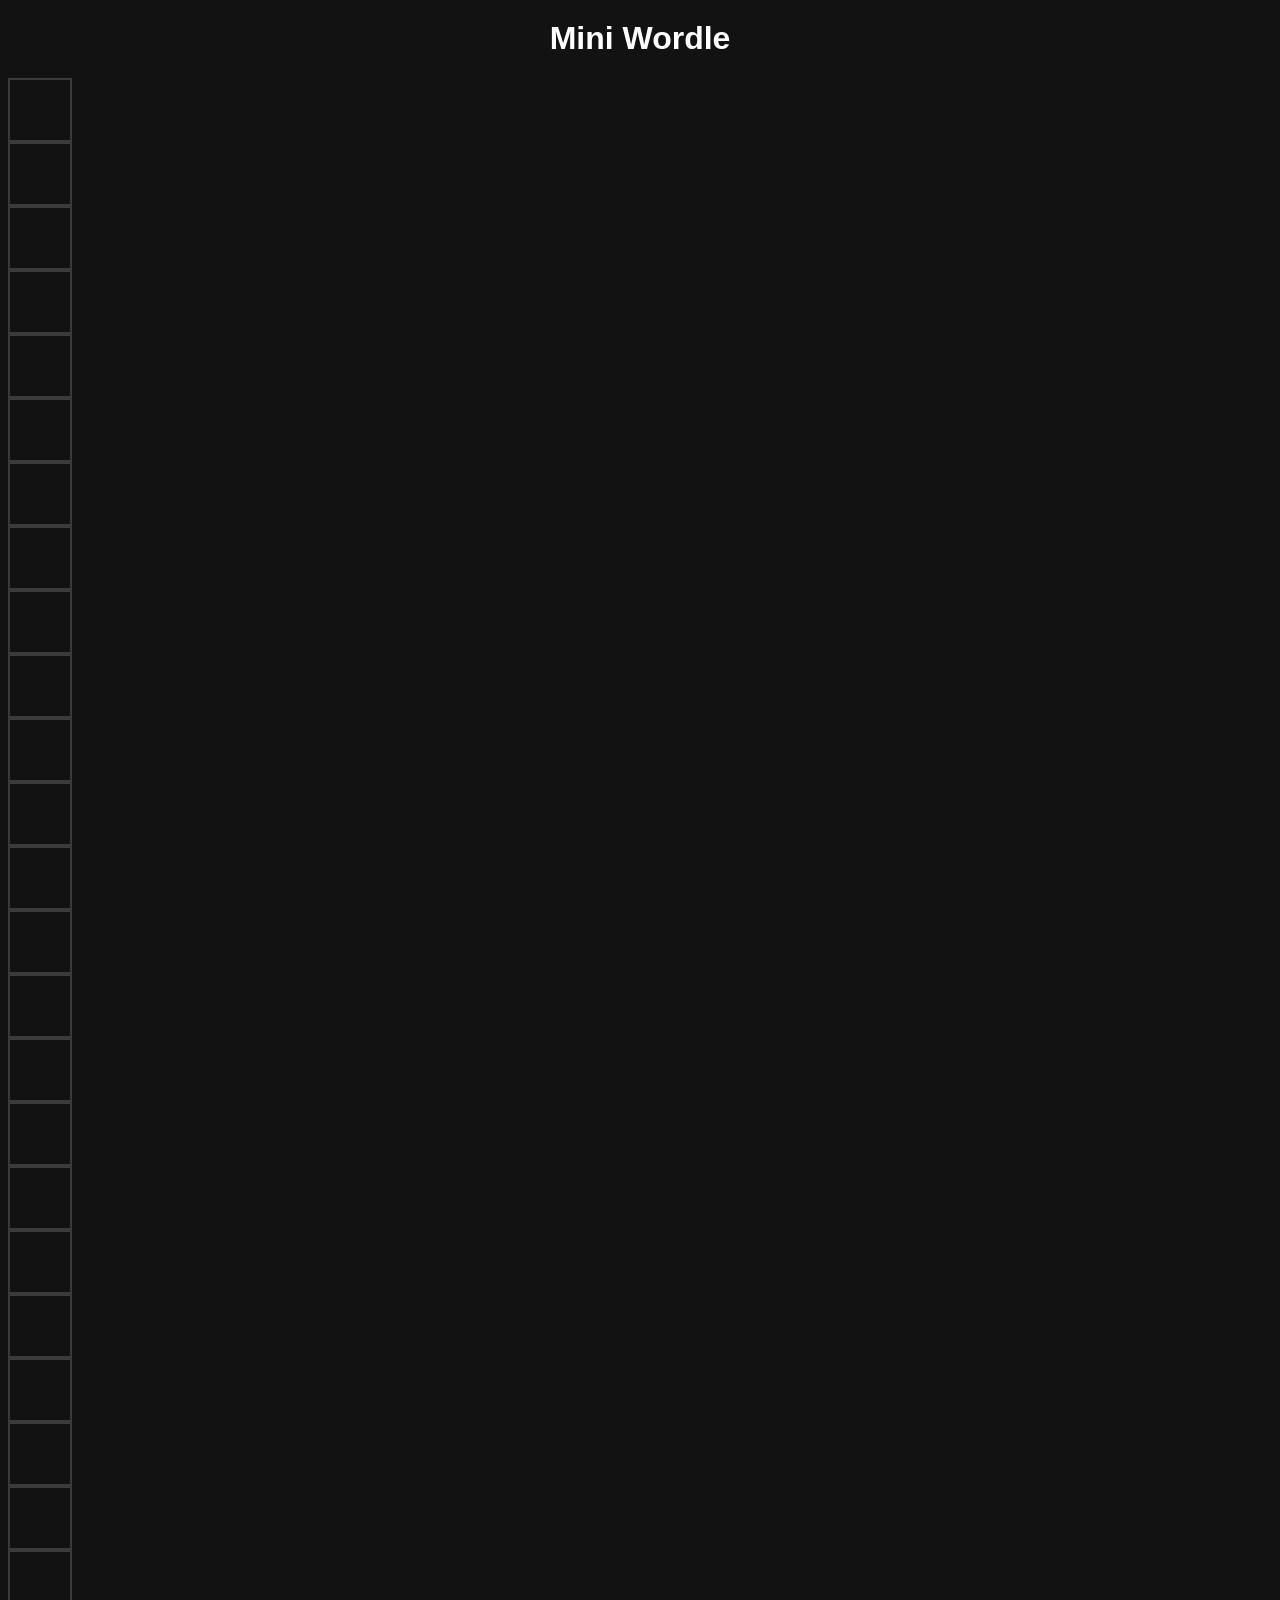
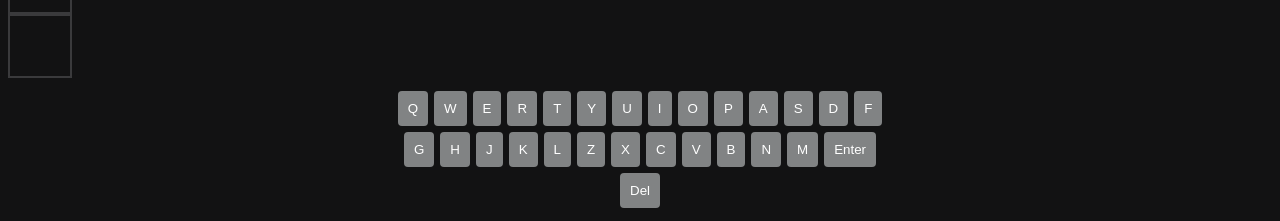
<file: ai.html>
<!DOCTYPE html>
<html lang="en">
<head>
<meta charset="UTF-8">
<title>Mini Wordle</title>
<style>
    body {
        font-family: Arial, sans-serif;
        text-align: center;
        background: #121213;
        color: white;
    }
    h1 { margin-top: 20px; }

    .grid {
        display: grid;
        grid-template-columns: repeat(5, 60px);
        gap: 5px;
        justify-content: center;
        margin: 20px auto;
    }

    .tile {
        width: 60px;
        height: 60px;
        border: 2px solid #3a3a3c;
        display: flex;
        align-items: center;
        justify-content: center;
        font-size: 24px;
        font-weight: bold;
        text-transform: uppercase;
    }

    .correct { background: #538d4e; }
    .present { background: #b59f3b; }
    .absent { background: #3a3a3c; }

    .keyboard {
        max-width: 500px;
        margin: 10px auto;
    }

    .key {
        padding: 10px;
        margin: 3px;
        border: none;
        background: #818384;
        color: white;
        cursor: pointer;
        border-radius: 4px;
    }

    .key:hover { background: #565758; }
</style>
</head>
<body>

<h1>Mini Wordle</h1>

<div id="grid"></div>

<div class="keyboard" id="keyboard"></div>

<script>
const words = ["apple","grape","chair","table","stone","light","brain","plant","train","world"];
const secret = words[Math.floor(Math.random() * words.length)];

let currentRow = 0;
let currentGuess = "";

const grid = document.getElementById("grid");

// Create grid (5 rows x 5 columns)
for (let i = 0; i < 25; i++) {
    const tile = document.createElement("div");
    tile.className = "tile";
    grid.appendChild(tile);
}

const tiles = document.querySelectorAll(".tile");

// Create keyboard
const keyboardLayout = "QWERTYUIOPASDFGHJKLZXCVBNM";
const keyboardDiv = document.getElementById("keyboard");

keyboardLayout.split("").forEach(letter => {
    const btn = document.createElement("button");
    btn.textContent = letter;
    btn.className = "key";
    btn.onclick = () => handleInput(letter);
    keyboardDiv.appendChild(btn);
});

// Add enter + delete
const enterBtn = document.createElement("button");
enterBtn.textContent = "Enter";
enterBtn.className = "key";
enterBtn.onclick = submitGuess;
keyboardDiv.appendChild(enterBtn);

const delBtn = document.createElement("button");
delBtn.textContent = "Del";
delBtn.className = "key";
delBtn.onclick = deleteLetter;
keyboardDiv.appendChild(delBtn);

// Handle typing
function handleInput(letter) {
    if (currentGuess.length < 5 && currentRow < 5) {
        currentGuess += letter.toLowerCase();
        updateGrid();
    }
}

function deleteLetter() {
    currentGuess = currentGuess.slice(0, -1);
    updateGrid();
}

function updateGrid() {
    for (let i = 0; i < 5; i++) {
        const index = currentRow * 5 + i;
        tiles[index].textContent = currentGuess[i] || "";
    }
}

function submitGuess() {
    if (currentGuess.length !== 5) return;

    for (let i = 0; i < 5; i++) {
        const index = currentRow * 5 + i;
        const letter = currentGuess[i];

        if (secret[i] === letter) {
            tiles[index].classList.add("correct");
        } else if (secret.includes(letter)) {
            tiles[index].classList.add("present");
        } else {
            tiles[index].classList.add("absent");
        }
    }

    if (currentGuess === secret) {
        setTimeout(() => alert("You win!"), 100);
        return;
    }

    currentRow++;
    currentGuess = "";

    if (currentRow === 5) {
        setTimeout(() => alert("Game over! Word was: " + secret), 100);
    }
}
</script>

</body>
</html>
</file>
